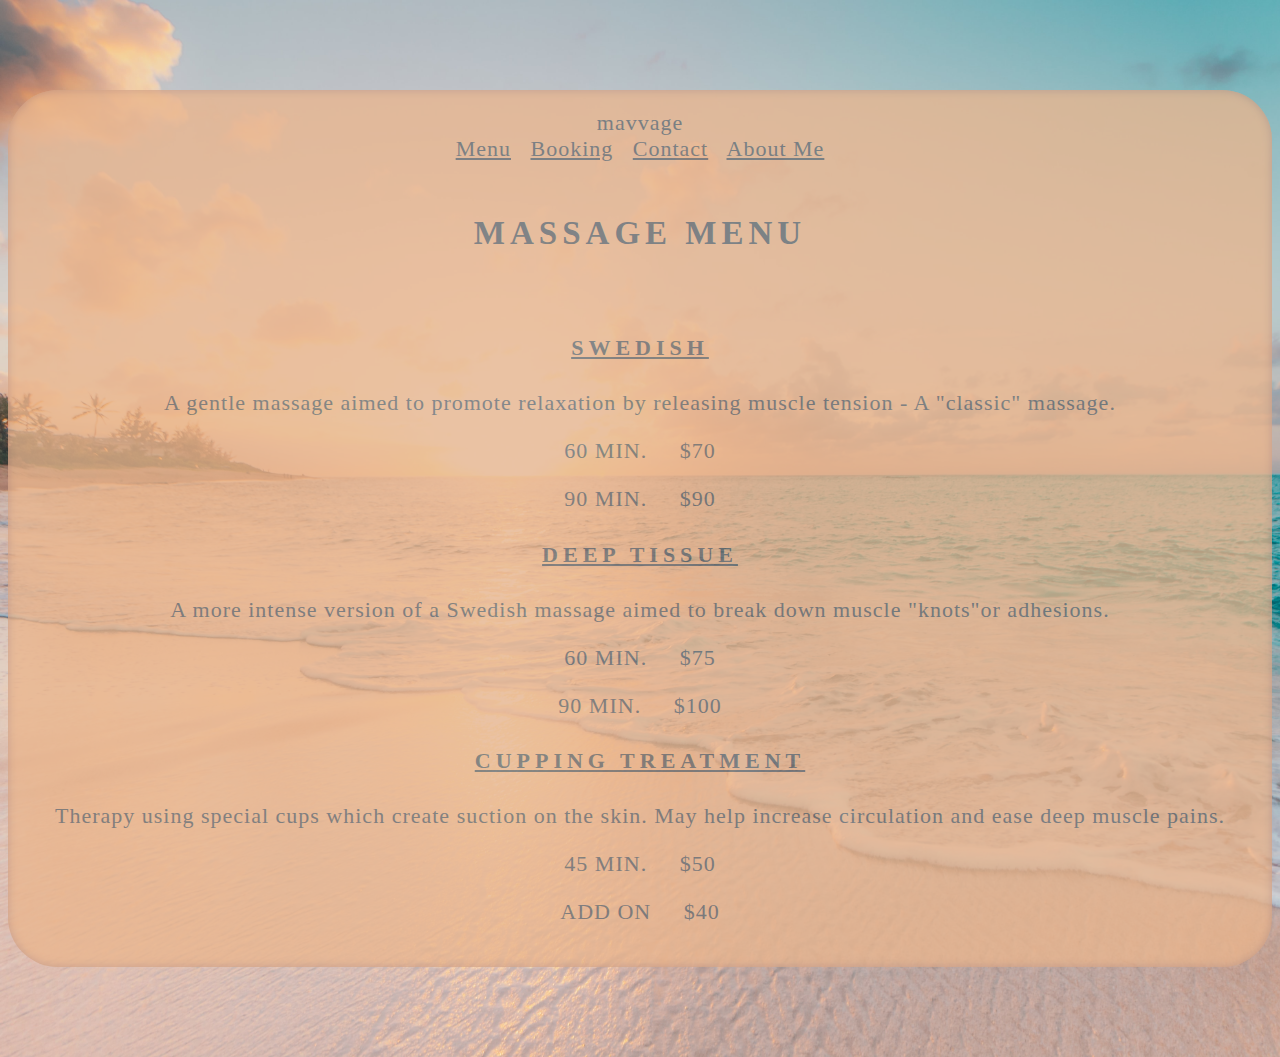
<file: index.html>
<!DOCTYPE html>
<html lang="en">
  <head>
    <meta charset="utf-8" />
    <meta name="viewport" content="width=device-width, initial-scale=1" />

    <link
      href="https://cdn.jsdelivr.net/npm/bootstrap@5.0.0-beta2/dist/css/bootstrap.min.css"
      rel="stylesheet"
      integrity="sha384-BmbxuPwQa2lc/FVzBcNJ7UAyJxM6wuqIj61tLrc4wSX0szH/Ev+nYRRuWlolflfl"
      crossorigin="anonymous"
    />
    <link rel="stylesheet" href="css/main.css" />

    <title>Mavvage</title>
  </head>
  <body>
    <!-- Container/Row/Column 1 col-md-4 (sidebar navigation) <ul>/Column2 col-md-8 (menu content) <h2> type of massage <p> description <ul> price -->

    <div class="container-fluid">
      <div class="row">
        <div class="col-md-12">
          <div class="wood-text">mavvage</div>

          <div class="topnav">
            <!-- Centered link -->
            <div class="topnav-centered">
              <a href="index.html" class="active">Menu</a>
              &nbsp
              <a href="booking.html" class="active">Booking</a>
              &nbsp
              <a href="contact.html" class="active">Contact</a>
              &nbsp
              <a href="about.html" class="active">About Me</a>
            </div>
          </div>
          <br />

          <h2>MASSAGE MENU</h2>
          <br />
          <h4><u>SWEDISH</u></h4>
          <p>
            A gentle massage aimed to promote relaxation by releasing muscle
            tension - A "classic" massage.
          </p>

          <p>60 MIN. &nbsp;&nbsp;&nbsp; $70</p>
          <p>90 MIN. &nbsp;&nbsp;&nbsp; $90</p>

          <h4><u>DEEP TISSUE</u></h4>
          <p>
            A more intense version of a Swedish massage aimed to break down
            muscle "knots"or adhesions.
          </p>

          <p>60 MIN. &nbsp;&nbsp;&nbsp; $75</p>
          <p>90 MIN. &nbsp;&nbsp;&nbsp; $100</p>

          <h4><u>CUPPING TREATMENT</u></h4>
          <p>
            Therapy using special cups which create suction on the skin. May
            help increase circulation and ease deep muscle pains.
          </p>

          <p>45 MIN. &nbsp;&nbsp;&nbsp; $50</p>
          <p>ADD ON &nbsp;&nbsp;&nbsp; $40</p>
        </div>
      </div>
    </div>

    <script
      src="https://cdn.jsdelivr.net/npm/bootstrap@5.0.0-beta2/dist/js/bootstrap.bundle.min.js"
      integrity="sha384-b5kHyXgcpbZJO/tY9Ul7kGkf1S0CWuKcCD38l8YkeH8z8QjE0GmW1gYU5S9FOnJ0"
      crossorigin="anonymous"
    ></script>
  </body>
</html>
</file>
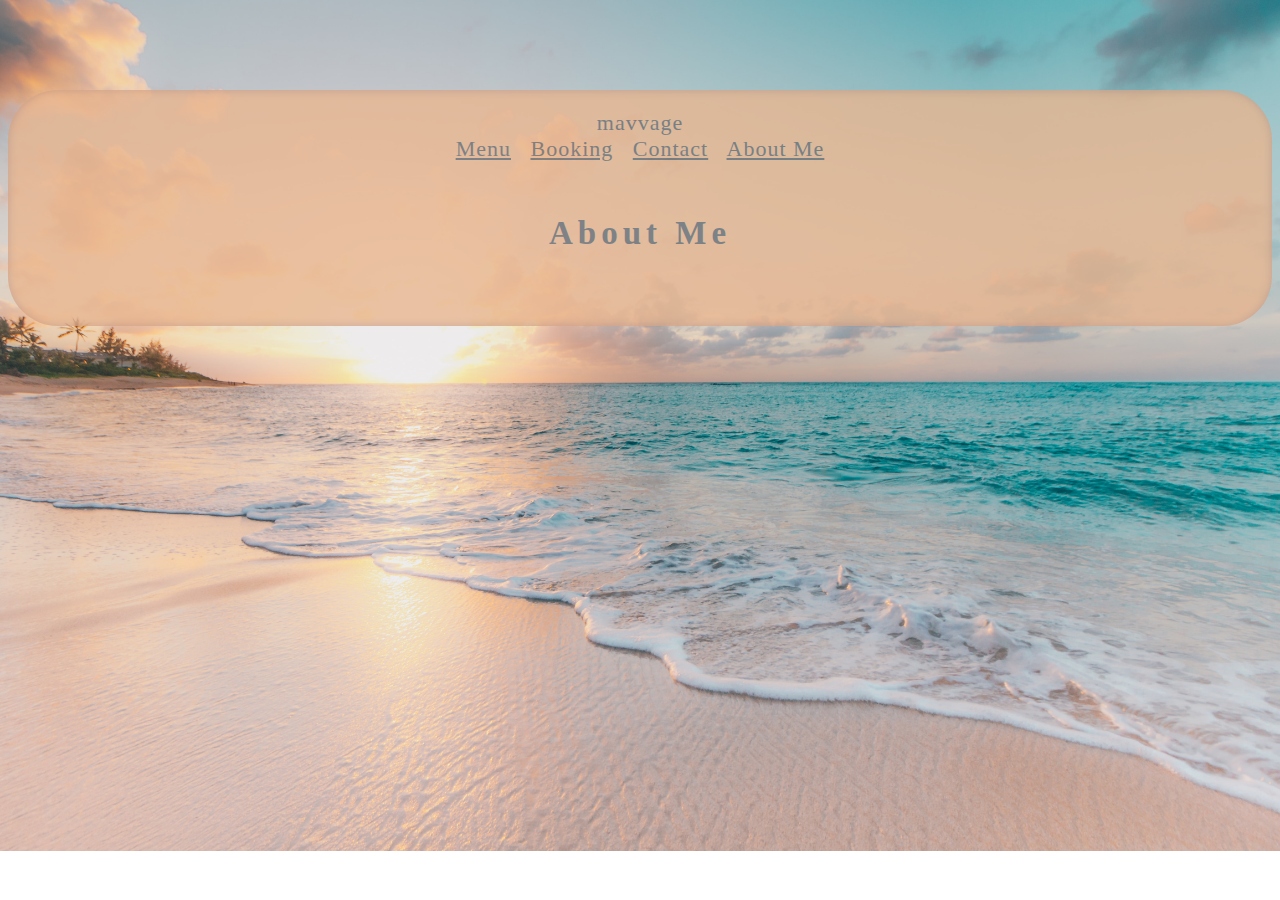
<file: about.html>
<!DOCTYPE html>
<html lang="en">
  <head>
    <meta charset="utf-8" />
    <meta name="viewport" content="width=device-width, initial-scale=1" />

    <link
      href="https://cdn.jsdelivr.net/npm/bootstrap@5.0.0-beta2/dist/css/bootstrap.min.css"
      rel="stylesheet"
      integrity="sha384-BmbxuPwQa2lc/FVzBcNJ7UAyJxM6wuqIj61tLrc4wSX0szH/Ev+nYRRuWlolflfl"
      crossorigin="anonymous"
    />
    <link rel="stylesheet" href="css/main.css" />

    <title>Mavvage</title>
  </head>
  <body>
    <!-- Container/Row/Column 1 col-md-4 (sidebar navigation) <ul>/Column2 col-md-8 (menu content) <h2> type of massage <p> description <ul> price -->
    <div class="background">
      <div class="container-fluid">
        <div class="row">
          <div class="col-md-12">
            <div class="wood-text">mavvage</div>

            <div class="topnav">
              <!-- Centered link -->
              <div class="topnav-centered">
                <a href="index.html" class="active">Menu</a>
                &nbsp
                <a href="booking.html" class="active">Booking</a>
                &nbsp
                <a href="contact.html" class="active">Contact</a>
                &nbsp
                <a href="about.html" class="active">About Me</a>
              </div>
            </div>
            <br />

            <h2>About Me</h2>
            <br />
          </div>
        </div>
      </div>
    </div>

    <script
      src="https://cdn.jsdelivr.net/npm/bootstrap@5.0.0-beta2/dist/js/bootstrap.bundle.min.js"
      integrity="sha384-b5kHyXgcpbZJO/tY9Ul7kGkf1S0CWuKcCD38l8YkeH8z8QjE0GmW1gYU5S9FOnJ0"
      crossorigin="anonymous"
    ></script>
  </body>
</html>
</file>
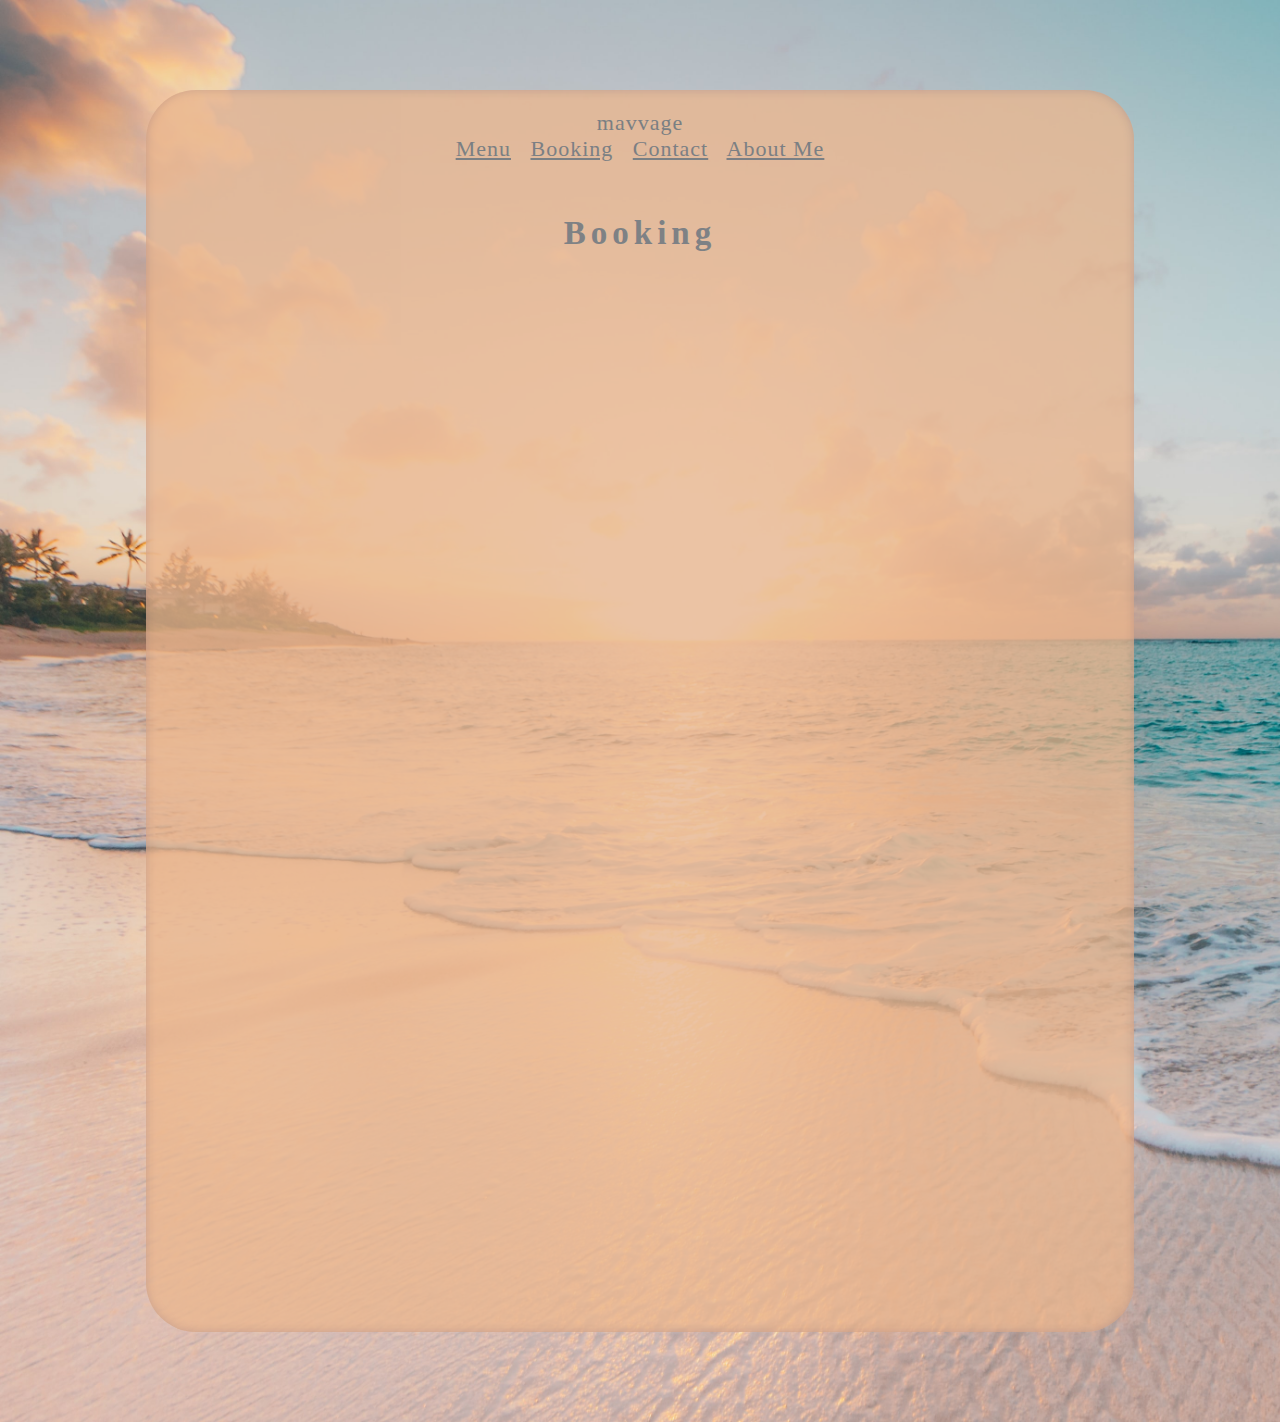
<file: booking.html>
<!DOCTYPE html>
<html lang="en">
  <head>
    <meta charset="utf-8" />
    <meta name="viewport" content="width=device-width, initial-scale=1" />

    <link
      href="https://cdn.jsdelivr.net/npm/bootstrap@5.0.0-beta2/dist/css/bootstrap.min.css"
      rel="stylesheet"
      integrity="sha384-BmbxuPwQa2lc/FVzBcNJ7UAyJxM6wuqIj61tLrc4wSX0szH/Ev+nYRRuWlolflfl"
      crossorigin="anonymous"
    />
    <link rel="stylesheet" href="css/booking.css" />

    <title>Mavvage</title>
  </head>
  <body>
    <!-- Container/Row/Column 1 col-md-4 (sidebar navigation) <ul>/Column2 col-md-8 (menu content) <h2> type of massage <p> description <ul> price -->

    <div class="container-fluid">
      <div class="row">
        <div class="col-md-12">
          <div class="wood-text">mavvage</div>

          <div class="topnav">
            <!-- Centered link -->
            <div class="topnav-centered">
              <a href="index.html" class="active">Menu</a>
              &nbsp
              <a href="booking.html" class="active">Booking</a>
              &nbsp
              <a href="contact.html" class="active">Contact</a>
              &nbsp
              <a href="about.html" class="active">About Me</a>
            </div>
          </div>
          <br />

          <h2>Booking</h2>
          <br />
          <iframe
            src="https://ryan-developer.youcanbook.me/?noframe=true&skipHeaderFooter=true"
            id="ycbmiframeryan-developer"
            style="
              width: 100%;
              height: 1000px;
              border: 0px;
              background-color: transparent;
            "
            frameborder="0"
            allowtransparency="true"
          ></iframe>
          <script>
            window.addEventListener &&
              window.addEventListener(
                "message",
                function (event) {
                  if (event.origin === "https://ryan-developer.youcanbook.me") {
                    document.getElementById(
                      "ycbmiframeryan-developer"
                    ).style.height = event.data + "px";
                  }
                },
                false
              );
          </script>
        </div>
      </div>
    </div>

    <script
      src="https://cdn.jsdelivr.net/npm/bootstrap@5.0.0-beta2/dist/js/bootstrap.bundle.min.js"
      integrity="sha384-b5kHyXgcpbZJO/tY9Ul7kGkf1S0CWuKcCD38l8YkeH8z8QjE0GmW1gYU5S9FOnJ0"
      crossorigin="anonymous"
    ></script>
  </body>
</html>
</file>
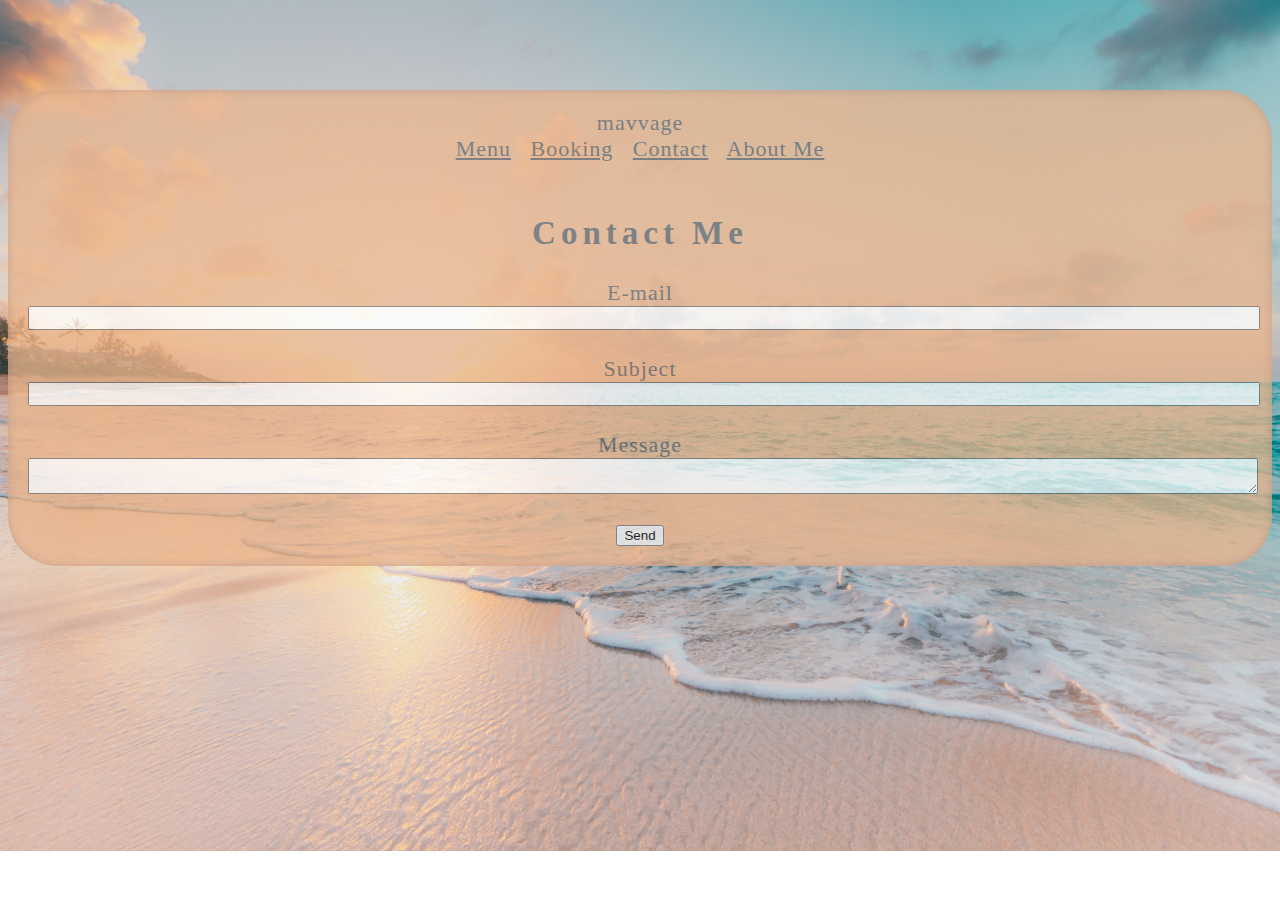
<file: contact.html>
<!DOCTYPE html>
<html lang="en">
  <head>
    <meta charset="utf-8" />
    <meta name="viewport" content="width=device-width, initial-scale=1" />

    <link
      href="https://cdn.jsdelivr.net/npm/bootstrap@5.0.0-beta2/dist/css/bootstrap.min.css"
      rel="stylesheet"
      integrity="sha384-BmbxuPwQa2lc/FVzBcNJ7UAyJxM6wuqIj61tLrc4wSX0szH/Ev+nYRRuWlolflfl"
      crossorigin="anonymous"
    />
    <link rel="stylesheet" href="css/contact.css" />
    <script src="https://cdn.jsdelivr.net/npm/jquery@3.2.1/dist/jquery.min.js"></script>
    <script src="js/contact.js"></script>

    <title>mavvage</title>
  </head>
  <body>
    <!-- Container/Row/Column 1 col-md-4 (sidebar navigation) <ul>/Column2 col-md-8 (menu content) <h2> type of massage <p> description <ul> price -->

    <div class="container-fluid">
      <div class="row">
        <div class="col-md-12">
          <div class="wood-text">mavvage</div>

          <div class="topnav">
            <!-- Centered link -->
            <div class="topnav-centered">
             <a href="index.html" class="active">Menu</a>
              &nbsp
              <a href="booking.html" class="active">Booking</a>
              &nbsp
              <a href="contact.html" class="active">Contact</a>
              &nbsp
              <a href="about.html" class="active">About Me</a>
            </div>
          </div>
          <br />
          <h2>Contact Me</h2>
            <label>
          <form action="https://formspree.io/f/xqkgrejj" method="POST">
              E-mail
              <input type="email" class="email" name="_replyto" />
            </label>
            <br>
            <label>
              Subject
              <input type="text" class="subject" />
            </label>
            <br>
            <label>
              Message
              <textarea class="messages" name="message"></textarea>
            </label>
            <br>
            <div class="status"></div>
            <button type="submit" class="submit">Send</button>
          </form>
        </div>
      </div>
    </div>

    <script
      src="https://cdn.jsdelivr.net/npm/bootstrap@5.0.0-beta2/dist/js/bootstrap.bundle.min.js"
      integrity="sha384-b5kHyXgcpbZJO/tY9Ul7kGkf1S0CWuKcCD38l8YkeH8z8QjE0GmW1gYU5S9FOnJ0"
      crossorigin="anonymous"
    ></script>
        </div>
      </div>
    </div>

    <script
      src="https://cdn.jsdelivr.net/npm/bootstrap@5.0.0-beta2/dist/js/bootstrap.bundle.min.js"
      integrity="sha384-b5kHyXgcpbZJO/tY9Ul7kGkf1S0CWuKcCD38l8YkeH8z8QjE0GmW1gYU5S9FOnJ0"
      crossorigin="anonymous"
    ></script>
  </body>
</html>
</file>
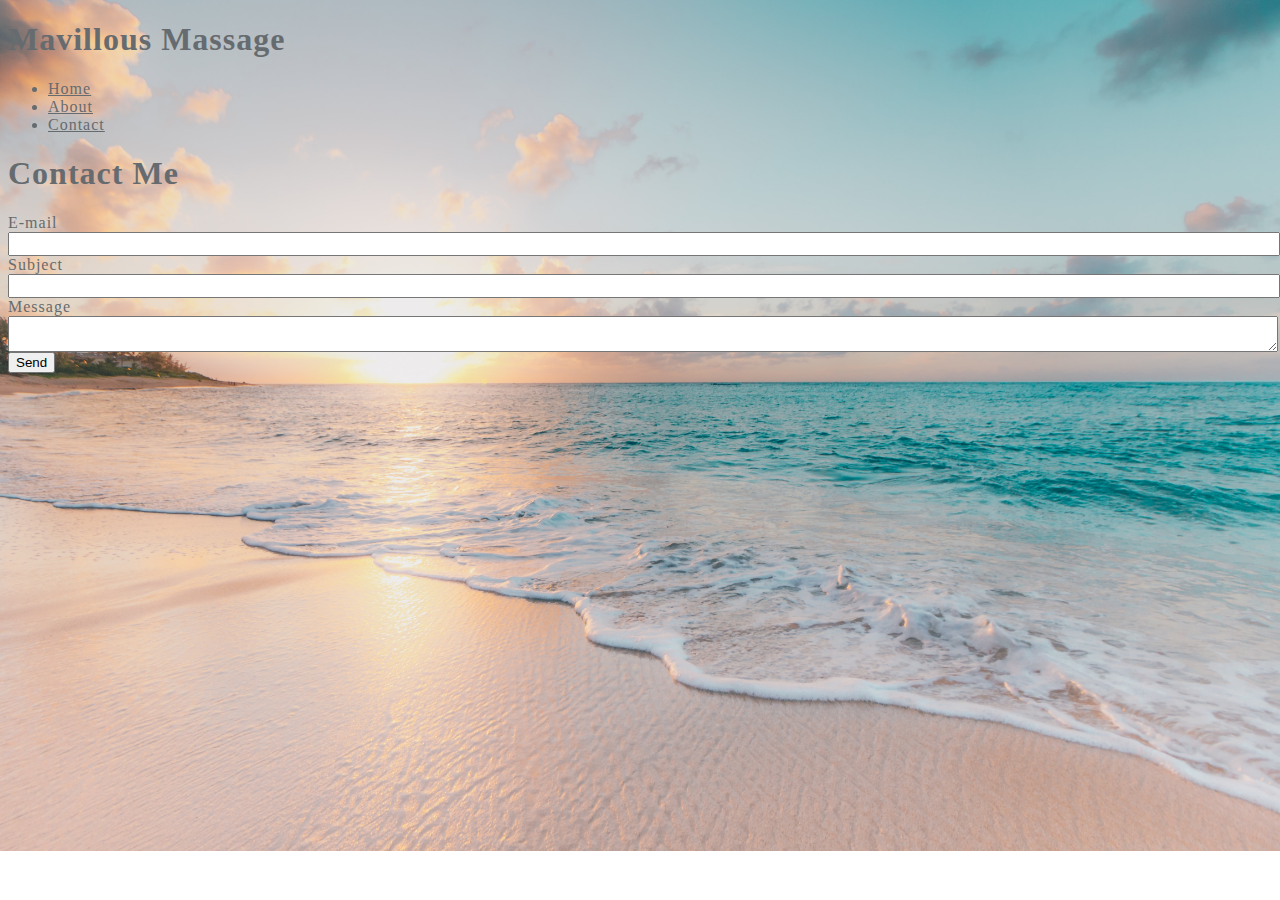
<file: nothign.html>
<!DOCTYPE html>
<html lang="en">
  <head>
    <meta charset="utf-8" />
    <meta name="viewport" content="width=device-width, initial-scale=1" />

    <link
      href="https://cdn.jsdelivr.net/npm/bootstrap@5.0.0-beta2/dist/css/bootstrap.min.css"
      rel="stylesheet"
      integrity="sha384-BmbxuPwQa2lc/FVzBcNJ7UAyJxM6wuqIj61tLrc4wSX0szH/Ev+nYRRuWlolflfl"
      crossorigin="anonymous"
    />
    <link rel="stylesheet" href="css/contact.css" />
    <script src="https://cdn.jsdelivr.net/npm/jquery@3.2.1/dist/jquery.min.js"></script>
    <script src="js/contact.js"></script>

    <title>Mavi Massage</title>
  </head>
  <body>
    <!-- Container/Row/Column 1 col-md-4 (sidebar navigation) <ul>/Column2 col-md-8 (menu content) <h2> type of massage <p> description <ul> price -->
    <div class="container-fluid">
      <div class="row">
        <h1>Mavillous Massage</h1>
        <div class="col-md-4">
          <ul>
            <li><a href="index.html">Home</a></li>
            <li><a href="about.html">About</a></li>
            <li><a href="contact.html">Contact</a></li>
          </ul>
        </div>
        <div class="col-md-8">
          <!-- contact form-->

          <h1>Contact Me</h1>
            <label>
          <form action="https://formspree.io/f/xqkgrejj" method="POST">
              E-mail
              <input type="email" class="email" name="_replyto" />
            </label>
            <label>
              Subject
              <input type="text" class="subject" />
            </label>
            <label>
              Message
              <textarea class="messages" name="message"></textarea>
            </label>
            <div class="status"></div>
            <button type="submit" class="submit">Send</button>
          </form>
        </div>
      </div>
    </div>

    <script
      src="https://cdn.jsdelivr.net/npm/bootstrap@5.0.0-beta2/dist/js/bootstrap.bundle.min.js"
      integrity="sha384-b5kHyXgcpbZJO/tY9Ul7kGkf1S0CWuKcCD38l8YkeH8z8QjE0GmW1gYU5S9FOnJ0"
      crossorigin="anonymous"
    ></script>
  </body>
</html>
</file>
<file: css/main.css>
body {
    color: #666B6F;
    font-family: 'Palatino Linotype', 'Book Antiqua', Palatino, serif;
    letter-spacing: 1px;
    background-image: url(/images/beachsunset.jpg);
    background-size: cover;
    background-repeat: no-repeat;
}

h2 {
    letter-spacing: 5px;
}

h4 {
    letter-spacing: 5px;
}

a {
    color: inherit;
}



.col-md-12 {
    height: auto;
    width: auto;
    margin-right: auto;
    margin-left: auto;
    margin-top: 90px;
    margin-bottom: 90px;
    padding: 20px;
    border-radius: 50px;
    opacity: .77;
    font-size: 22px;
    -moz-box-shadow: inset 0 0 10px #C09583;
    -webkit-box-shadow: inset 0 0 10px #C09583;
    box-shadow: inset 0 0 10px #C09583;
    background-color: #EAB68E;
    text-align: center;
}

.description {
    font-size: 16px;
}
</file>
<file: css/booking.css>
body {
    color: #666B6F;
    font-family: 'Palatino Linotype', 'Book Antiqua', Palatino, serif;
    letter-spacing: 1px;
    background-image: url(/images/beachsunset.jpg);
    background-size: cover;
    background-repeat: no-repeat;
}

h2 {
    letter-spacing: 5px;
}

h4 {
    letter-spacing: 5px;
}

a {
    color: inherit;
}


.col-md-12 {
    height: auto;
    width: 75%;
    margin-right: auto;
    margin-left: auto;
    margin-top: 90px;
    margin-bottom: 90px;
    padding: 20px;
    border-radius: 50px;
    opacity: .77;
    font-size: 22px;
    -moz-box-shadow: inset 0 0 10px #C09583;
    -webkit-box-shadow: inset 0 0 10px #C09583;
    box-shadow: inset 0 0 10px #C09583;
    background-color: #EAB68E;
    text-align: center;
}
</file>
<file: css/contact.css>
body {
    color: #666B6F;
    font-family: 'Palatino Linotype', 'Book Antiqua', Palatino, serif;
    letter-spacing: 1px;
    background-image: url(/images/beachsunset.jpg);
    background-size: cover;
    background-repeat: no-repeat;
}

body {
    color: #666B6F;
    font-family: 'Palatino Linotype', 'Book Antiqua', Palatino, serif;
    letter-spacing: 1px;
    background-image: url(/images/beachsunset.jpg);
    background-size: cover;
    background-repeat: no-repeat;
}

h2 {
    letter-spacing: 5px;
}

h4 {
    letter-spacing: 5px;
}

a {
    color: inherit;
}

.col-md-12 {
    height: auto;
    width: auto;
    margin-right: auto;
    margin-left: auto;
    margin-top: 90px;
    margin-bottom: 90px;
    padding: 20px;
    border-radius: 50px;
    opacity: .77;
    font-size: 22px;
    -moz-box-shadow: inset 0 0 10px #C09583;
    -webkit-box-shadow: inset 0 0 10px #C09583;
    box-shadow: inset 0 0 10px #C09583;
    background-color: #EAB68E;
    text-align: center;
}

.description {
    font-size: 16px;
}

label, input, textarea {
    display: block;
    width: 100%;
    height: auto;
}

.messages {
    font-size: medium;
}

.email {
    font-size: medium;
}

.subject {
    font-size: medium;
}
</file>
